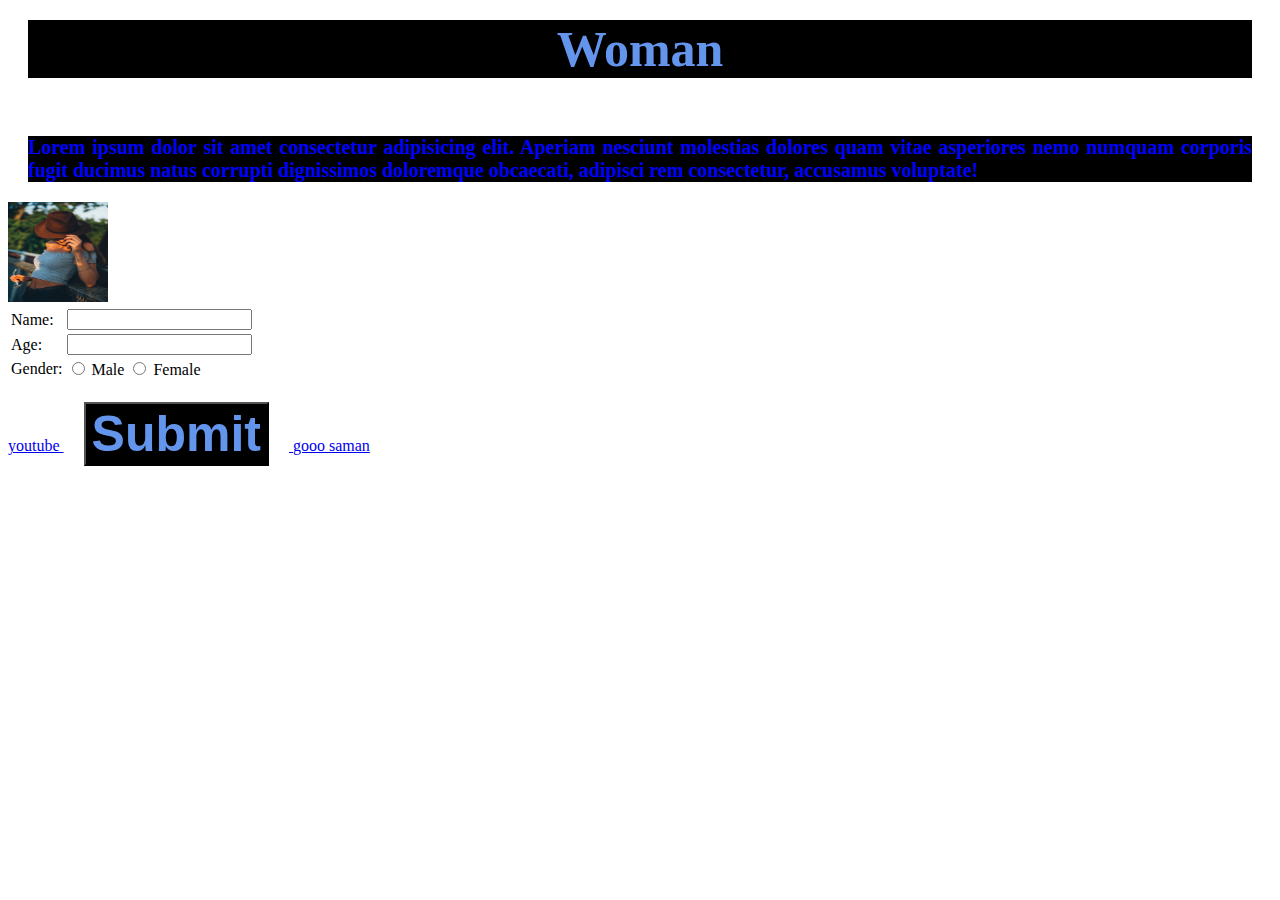
<file: index.html>
<!DOCTYPE html>
<html lang="en">

<head>
    <meta charset="UTF-8">
    <meta name="viewport" content="width=device-width, initial-scale=1.0">
    <title>Document</title>
    <link rel="stylesheet" href="css/style.css">
</head>

<body>
    <h1 class="heading">Woman</h1>
    <br>
    <p class="graph">Lorem ipsum dolor sit amet consectetur adipisicing elit. Aperiam nesciunt molestias dolores quam
        vitae asperiores
        nemo numquam corporis fugit ducimus natus corrupti dignissimos doloremque obcaecati, adipisci rem consectetur,
        accusamus voluptate!</p>

    <img src="img/woman.webp" alt="woman" width="100" height="100">

    <table>
        <tr>
            <td>Name:</td>
            <td><input type="text"></td>
        </tr>
        <tr>
            <td>Age:</td>
            <td><input type="text"></td>
        </tr>
        <tr>
            <td>Gender:</td>
            <td><input type="radio" name="gender" value="male"> Male <input type="radio" name="gender" value="female">
                Female</td>
        </tr>
    </table>
    <a href="https://www.youtube.com/">youtube
        <input type="button" value="Submit" class="button">
    </a>
    <a href="saman.html">gooo saman</a>
</body>

</html>
</file>
<file: css/style.css>
.graph {
    color: blue;
    text-align: center;
    font-size: 20px;
    font-weight: bold;
    background-color: black;
    text-align: justify;
    cellpadding: 40px;
    margin: 20px;
}

.heading {
    color: cornflowerblue;
    background-color: black;
    text-align: center;
    cellpadding: 40px;
    font-size: 50px;
    font-weight: bold;
    margin: 20px;
}

.button {
    background-color: black;
    color: cornflowerblue;
    text-align: center;
    cellpadding: 40px;
    font-size: 50px;
    font-weight: bold;
    margin: 20px;
}

.button:hover {
    background-color: rgb(6, 35, 88);
    color: rgb(203, 38, 38);

}

.button:active {
    background-color: rgb(145, 167, 208);
    color: rgb(48, 12, 12);
}

body {
    background-image: url(https://images.pexels.com/photos/15838266/pexels-photo-15838266/free-photo-of-camping-among-trees-with-city-behind-at-night.jpeg?auto=compress&cs=tinysrgb&w=600&lazy=load);
    background-repeat: no-repeat;
    background-size: cover;
    background-attachment: fixed;
}
</file>
